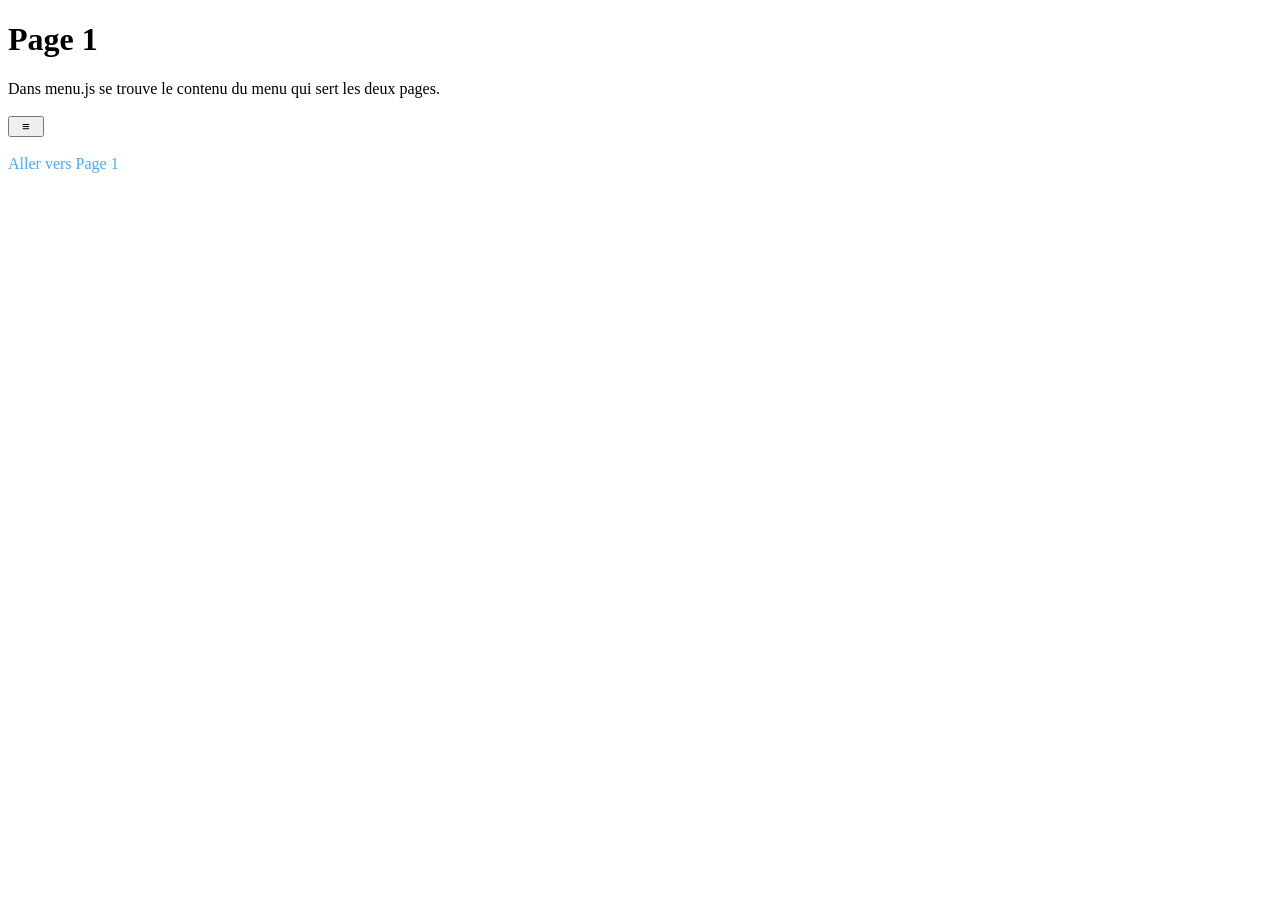
<file: menu-plusieurs-pages/page1.html>
<!DOCTYPE html>
<html lang="fr">
<head>
<meta charset="utf-8">
<meta name="viewport" content="width=device-width, initial-scale=1">
<title>Page 1</title>
<link rel="stylesheet" href="menu.css">
</head>
<body>
<h1>Page 1</h1>
Dans menu.js se trouve le contenu du menu qui sert les deux pages.<br><br>
<button onclick="openMenuPopup()" class="tab-button menu">≡</button>
<div id="popupMenuContent" style="display:none"></div><br><br>
<a href="page2.html">Aller vers Page 1</a>
<script src="menu.js"></script>
</body>
</html>
</file>
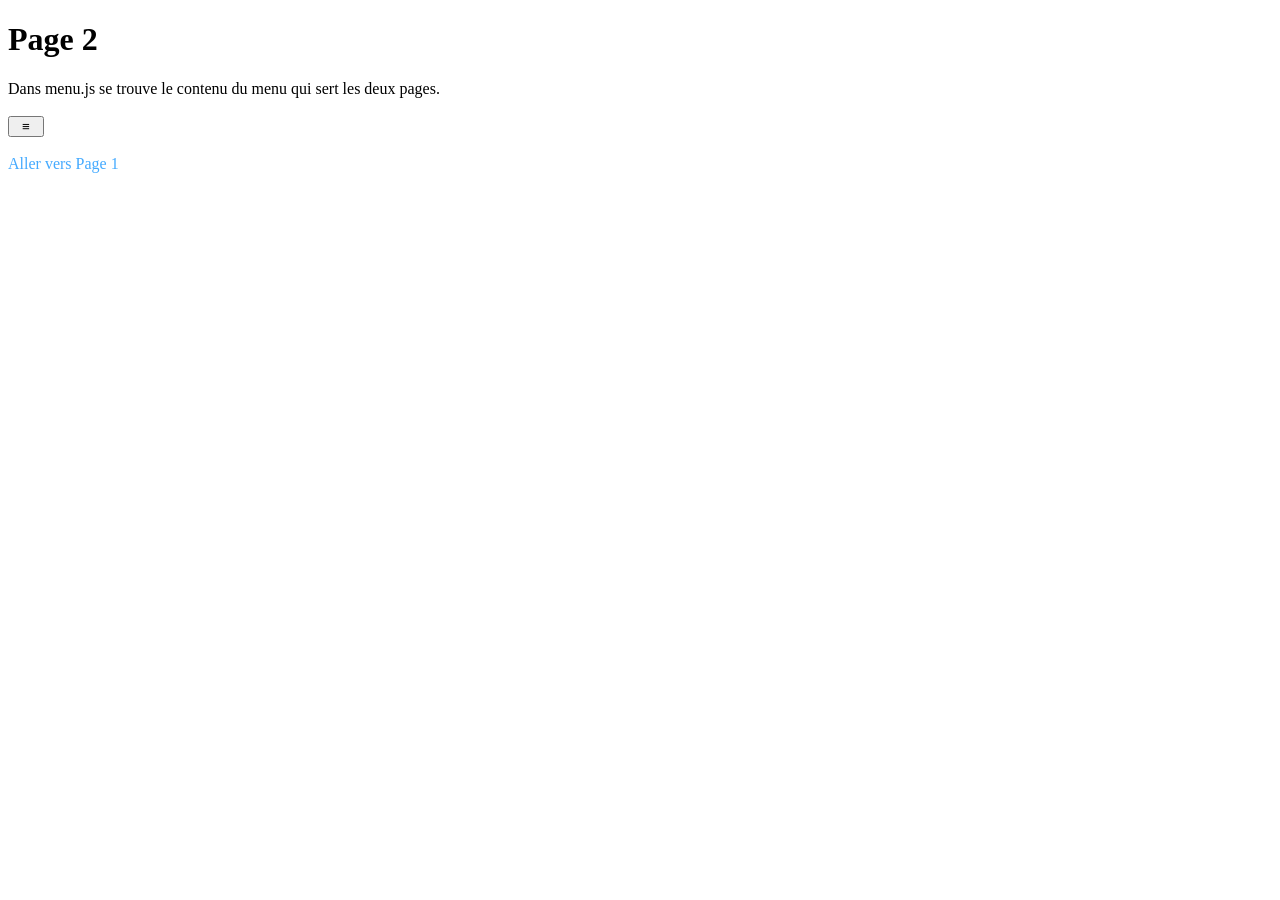
<file: menu-plusieurs-pages/page2.html>
<!DOCTYPE html>
<html lang="fr">
<head>
<meta charset="utf-8">
<meta name="viewport" content="width=device-width, initial-scale=1">
<title>Page 2</title>
<link rel="stylesheet" href="menu.css">
</head>
<body>
<h1>Page 2</h1>
Dans menu.js se trouve le contenu du menu qui sert les deux pages.<br><br>
<button onclick="openMenuPopup()" class="tab-button menu">≡</button>
<div id="popupMenuContent" style="display:none"></div><br><br>
<a href="page1.html">Aller vers Page 1</a>
<script src="menu.js"></script>
</body>
</html>
</file>
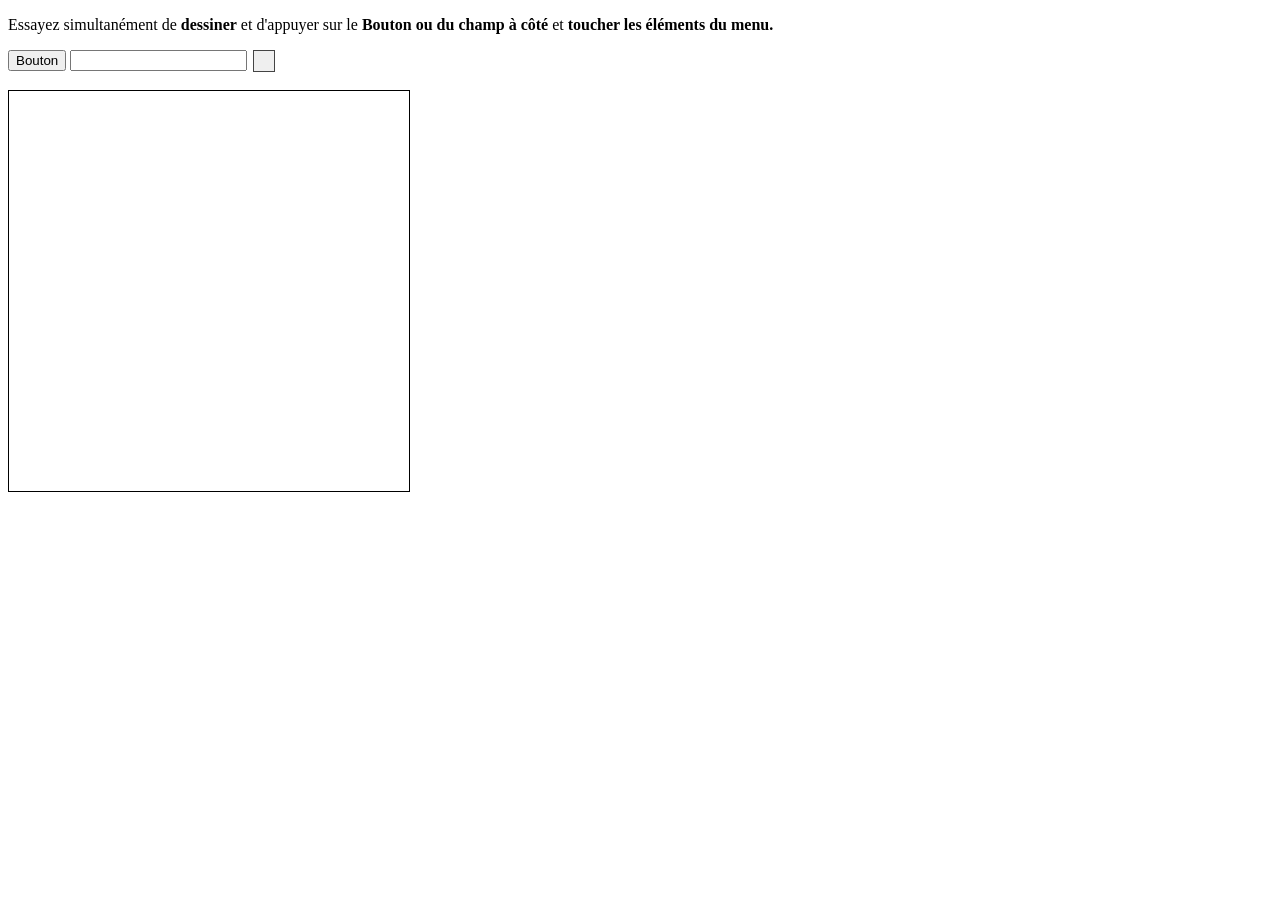
<file: multitouch/multitouch.html>
<!DOCTYPE html>
<html lang="fr">
<head>
<meta charset="utf-8">
<meta name="viewport" content="width=device-width, initial-scale=1">
<title>Multitouch</title>
<link rel="stylesheet" href="popup.css">
<link rel="stylesheet" href="color-palette.css">
<style>canvas{border:1px solid #000;touch-action:none;}input</style>
</head>
<p>Essayez simultanément de <b>dessiner</b> et d'appuyer sur le <b>Bouton ou du champ à côté</b> et <b>toucher les éléments du menu.</b></p>

<!-- Popup -->
<button data-action="openHelpPopup" class="multitouchbtn">Bouton</button>
<div id="popupHelpContent" style="display:none">
  <details><summary>Cliquez ici pour dérouler</summary>
    TexteTexteTexteTexteTexteTexteTexteTexteTexteTexte<br>
    TexteTexteTexteTexteTexteTexteTexteTexteTexteTexte<br>
    TexteTexteTexteTexteTexteTexteTexteTexteTexteTexte<br>
    TexteTexteTexteTexteTexteTexteTexteTexteTexteTexte<br>
    TexteTexteTexteTexteTexteTexteTexteTexteTexteTexte<br>
    TexteTexteTexteTexteTexteTexteTexteTexteTexteTexte<br>
    TexteTexteTexteTexteTexteTexteTexteTexteTexteTexte<br>
    TexteTexteTexteTexteTexteTexteTexteTexteTexteTexte<br>
    TexteTexteTexteTexteTexteTexteTexteTexteTexteTexte<br>
    TexteTexteTexteTexteTexteTexteTexteTexteTexteTexte<br>
    TexteTexteTexteTexteTexteTexteTexteTexteTexteTexte<br>
    TexteTexteTexteTexteTexteTexteTexteTexteTexteTexte<br>
    TexteTexteTexteTexteTexteTexteTexteTexteTexteTexte<br>
    TexteTexteTexteTexteTexteTexteTexteTexteTexteTexte<br>
    TexteTexteTexteTexteTexteTexteTexteTexteTexteTexte<br>
    TexteTexteTexteTexteTexteTexteTexteTexteTexteTexte<br>
    TexteTexteTexteTexteTexteTexteTexteTexteTexteTexte<br>
    TexteTexteTexteTexteTexteTexteTexteTexteTexteTexte<br>
    TexteTexteTexteTexteTexteTexteTexteTexteTexteTexte<br>
    TexteTexteTexteTexteTexteTexteTexteTexteTexteTexte<br>
    TexteTexteTexteTexteTexteTexteTexteTexteTexteTexte<br>
    TexteTexteTexteTexteTexteTexteTexteTexteTexteTexte<br>
    TexteTexteTexteTexteTexteTexteTexteTexteTexteTexte<br>
    TexteTexteTexteTexteTexteTexteTexteTexteTexteTexte<br>
    TexteTexteTexteTexteTexteTexteTexteTexteTexteTexte<br>
    TexteTexteTexteTexteTexteTexteTexteTexteTexteTexte<br>
    TexteTexteTexteTexteTexteTexteTexteTexteTexteTexte<br>
    TexteTexteTexteTexteTexteTexteTexteTexteTexteTexte<br>
    TexteTexteTexteTexteTexteTexteTexteTexteTexteTexte<br>
    TexteTexteTexteTexteTexteTexteTexteTexteTexteTexte<br>
    TexteTexteTexteTexteTexteTexteTexteTexteTexteTexte<br>
    TexteTexteTexteTexteTexteTexteTexteTexteTexteTexte<br>
    TexteTexteTexteTexteTexteTexteTexteTexteTexteTexte<br>
    TexteTexteTexteTexteTexteTexteTexteTexteTexteTexte<br>
    TexteTexteTexteTexteTexteTexteTexteTexteTexteTexte<br>
    TexteTexteTexteTexteTexteTexteTexteTexteTexteTexte<br>
    TexteTexteTexteTexteTexteTexteTexteTexteTexteTexte<br>
    TexteTexteTexteTexteTexteTexteTexteTexteTexteTexte<br>
    TexteTexteTexteTexteTexteTexteTexteTexteTexteTexte<br>
    TexteTexteTexteTexteTexteTexteTexteTexteTexteTexte<br>
    TexteTexteTexteTexteTexteTexteTexteTexteTexteTexte<br>
  </details><br>
  <input type="checkbox">Checkbox
  <input type="radio">Radio
</div>

<!-- Color palette -->
<input type="text" id="colorInput" class="ColorPickerZindex"><button class="previewColorPicker"></button>
<div class="overlayColorPicker">
  <div class="overlayColorPicker-cell">
    <div class="mini-picker" id="miniPicker">
      <div class="sv-box" id="svBox">
        <div class="sv-cursor" id="svCursor"></div>
      </div>
      <div class="hue-slider" id="hueSlider">
        <div class="hue-cursor" id="hueCursor"></div>
      </div>
      <div class="alpha-slider" id="alphaSlider">
        <div class="alpha-cursor" id="alphaCursor"></div>
      </div>
        <div class="quick-colors">
        <button class="qc" data-col="#000000" style="background:#000000"></button>
        <button class="qc" data-col="#ffffff" style="background:#ffffff"></button>
        <button class="qc" data-col="#ff0000" style="background:#ff0000"></button>
        <button class="qc" data-col="#ff9900" style="background:#ff9900"></button>
        <button class="qc" data-col="#ffff00" style="background:#ffff00"></button>
        <button class="qc" data-col="#00ff00" style="background:#00ff00"></button>
        <button class="qc" data-col="#00ffff" style="background:#00ffff"></button>
        <button class="qc" data-col="#0000ff" style="background:#0000ff"></button>
        <button class="qc" data-col="#ff00ff" style="background:#ff00ff"></button>
      </div>
      <button id="closePickerBtn" data-action="closePicker">Fermer</button> <!-- data-action="closePicker" à la place de onclick="closePicker()" -->
    </div>
  </div>
</div>

<br><br><canvas id="canvas" width="400" height="400"></canvas> <!-- Canva de test -->

<script src="popup.js"></script>
<script src="multitouch.js"></script>
<script src="color-palette.js"></script>
<script>
// Popup
function openHelpPopup() {
  var container = document.getElementById("popupHelpContent");
  openPopup(container);
}

addMultiTouch(".multitouchbtn,#closePickerBtn,input,label,summary"); // Multitouch

var colorInput = document.getElementById("colorInput");
attachColorPickerTo(document.getElementById("colorInput"));
updatePickerFromInput(colorInput, colorInput.nextElementSibling);
</script>

<script>
// Canva de test
var canvas = document.getElementById("canvas");
var ctx = canvas.getContext("2d");
var lastX = 0;
var lastY = 0;
ctx.lineWidth = 3;
ctx.lineCap = "round";
ctx.strokeStyle = "#000";
function getPos(e){
    var rect = canvas.getBoundingClientRect();

    if(e.touches && e.touches.length){
        return {
            x: e.touches[0].clientX - rect.left,
            y: e.touches[0].clientY - rect.top
        };
    }

    return {
        x: e.clientX - rect.left,
        y: e.clientY - rect.top
    };
}
function startDraw(e){
    drawing = true;
    var p = getPos(e);
    lastX = p.x;
    lastY = p.y;
    e.preventDefault();
}
function draw(e){
    if(!drawing) return;
    var p = getPos(e);
    ctx.beginPath();
    ctx.moveTo(lastX,lastY);
    ctx.lineTo(p.x,p.y);
    ctx.stroke();
    lastX = p.x;
    lastY = p.y;
    e.preventDefault();
}
function stopDraw(){
    drawing = false;
}
var drawing = false;
var moved = false;
canvas.onpointerdown = function(e){
    drawing = true;
    moved = false;
    canvas.setPointerCapture(e.pointerId);
    var p = getPos(e);
    lastX = p.x;
    lastY = p.y;
};
canvas.onpointermove = function(e){
    if(!drawing) return;
    moved = true;
    var p = getPos(e);
    ctx.beginPath();
    ctx.moveTo(lastX, lastY);
    ctx.lineTo(p.x, p.y);
    ctx.stroke();
    lastX = p.x;
    lastY = p.y;
};
canvas.onpointerup = function(e){
    drawing = false;
    canvas.releasePointerCapture(e.pointerId);
    // Empêche le click fantôme
    if(moved){
        // On bloque le click global juste après un dessin
        window._blockNextClick = true;
    }
};

// Bloque le click fantôme global
window.addEventListener("click", function(e){
    if(window._blockNextClick){
        e.stopPropagation();
        e.preventDefault();
        window._blockNextClick = false;
    }
}, true);
</script>
</body>
</html>
</file>
<file: menu-plusieurs-pages/menu.css>
.menu{width:36px;text-decoration:none!important}
.popup-overlay {
  position:fixed;
  top:0;left:0;right:0;bottom:0;
  background:rgba(0,0,0,0.4);
  z-index:9998;
}
.popup-window-menu ul{padding-left:15px;margin:0}
.popup-window-menu li{line-height:1.5;}
.popup-window-menu {
  position:absolute;
  top:45px;
  max-width:70%;
  max-height:70%;
  background:rgba(0,0,0,0.6);
  color:#ccc;
  padding:10px;
  border:1px solid #808080;
  box-sizing:border-box;
  overflow:auto;
}
a {
  color:#4af;
  text-decoration:none;
  word-break:break-all;
}
a:hover{text-decoration:underline;}
</file>
<file: multitouch/popup.css>
.popup-overlay {
  position:fixed;
  top:0;left:0;right:0;bottom:0;
  background:rgba(0,0,0,0.4);
  z-index:9998;
}
.popup-window {
  position:absolute;
  top:4%;left:4%;right:4%;bottom:4%;
  background:rgba(0,0,0,0.6);
  color:#ccc;
  padding:10px;
  border:1px solid #808080;
  box-sizing:border-box;
}
.popup-content {
  position:absolute;
  top:10px;left:10px;right:10px;bottom:50px;
  overflow:auto;
}
.popup-buttons {
  position:absolute;
  left:10px;
  right:10px;
  bottom:10px;
}
.popup-close{width:100%;}
.popup-content label{font-size:12px;}
</file>
<file: multitouch/color-palette.css>
/* Overlay caché au chargement */
.overlayColorPicker {
  position:fixed;
  left:0;
  top:0;
  width:100%;
  height:100%;
  background:rgba(0,0,0,0.4);
  display:none;
  z-index:9999;
  overflow:auto;
}
/* Conteneur centré */
.overlayColorPicker-cell {
  position:absolute;
  top:20%;
  left:50%;
  margin-left:-85px; /* moitié de la largeur du picker */
  width:168px; /* largeur fixe */
}
/* Picker */
.mini-picker {
  padding:8px;
  border:1px solid #888;
  background:rgba(0,0,0,0.6);
  display:block;
  text-align:left;
}
/* Carré SV */
.sv-box {
  position:relative;
  width:150px;
  height:150px;
  margin-bottom:10px;
  background:red; /* mis à jour selon hue */
  cursor:crosshair;
  float:left;
}
/* Dégradé saturation (blanc → couleur) */
.sv-box::before {
  content:"";
  position:absolute;
  left:0; top:0;
  width:100%; height:100%;
  background:linear-gradient(to right, #fff, rgba(255,255,255,0));
}
/* Dégradé luminosité (transparent → noir) */
.sv-box::after {
  content:"";
  position:absolute;
  left:0; top:0;
  width:100%; height:100%;
  background:linear-gradient(to bottom, rgba(0,0,0,0), #000);
}
/* Curseur SV */
.sv-cursor {
  position:absolute;
  width:6px;
  height:6px;
  border:2px solid #fff;
  border-radius:50%;
  box-shadow:0 0 3px #000;
  pointer-events:none;
  z-index:9999;
}
/* Barre de teinte horizontale */
.hue-slider{background:linear-gradient(to right, #f00, #ff0, #0f0, #0ff, #00f, #f0f, #f00);}
.alpha-slider {
  background:linear-gradient(to right, rgba(0,0,0,0), rgba(0,0,0,1)), repeating-conic-gradient(#ccc 0% 25%, #eee 0% 50%);
  background-size:auto, 10px 10px;
  margin-top:6px;
}
.hue-slider,.alpha-slider {
  position:relative;
  height:20px;
  cursor:pointer;
  clear:both;
}
/* Curseur hue */
.hue-cursor,.alpha-cursor {
  position:absolute;
  width:1px;
  height:20px;
  background:#fff;
  box-shadow:0 0 3px #000;
  pointer-events:none;
}
.sv-box,.hue-slider,.alpha-slider {
  -webkit-user-select:none;
  -moz-user-select:none;
  -ms-user-select:none;
  user-select:none;
  -webkit-touch-callout:none;
}
/* previewColorPicker */
#previewColorPicker,.previewColorPicker {
  width:22px!important;
  height:22px!important;
  border:1px solid #444;
  display:inline-block;
  vertical-align:middle;
  margin-left:6px;
  opacity:1!important;
}
#previewColorPicker:hover,.previewColorPicker:hover,.qc:hover,#previewColorPicker:active,.previewColorPicker:active,.qc:active {
  background:none;
  border:1px solid #444;
}
.quick-colors {
  margin-top:6px;
  overflow:hidden;
}
.qc {
  float:left;
  width:20px;
  height:20px;
  border:1px solid #444;
  margin-right:6px;
  margin-bottom:6px;
  cursor:pointer;
}
#closePickerBtn{width:100%;}
</file>
